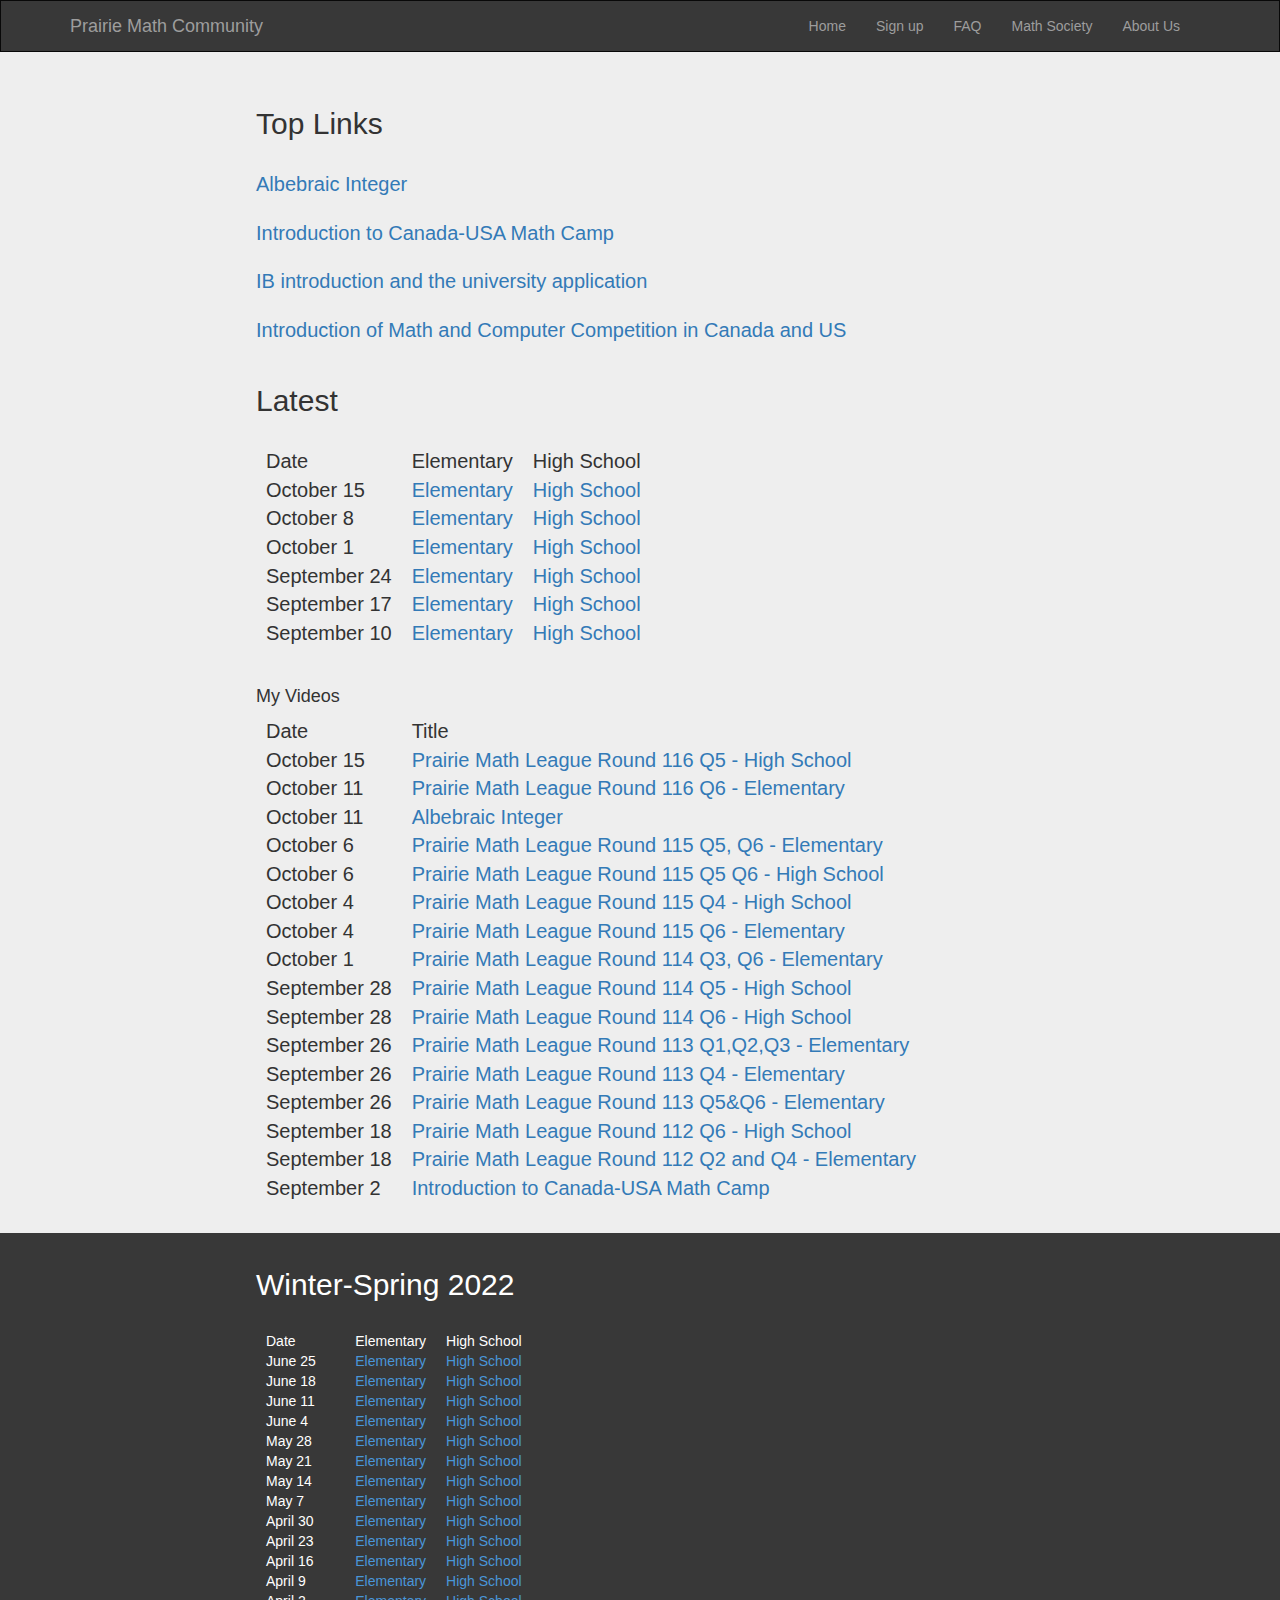
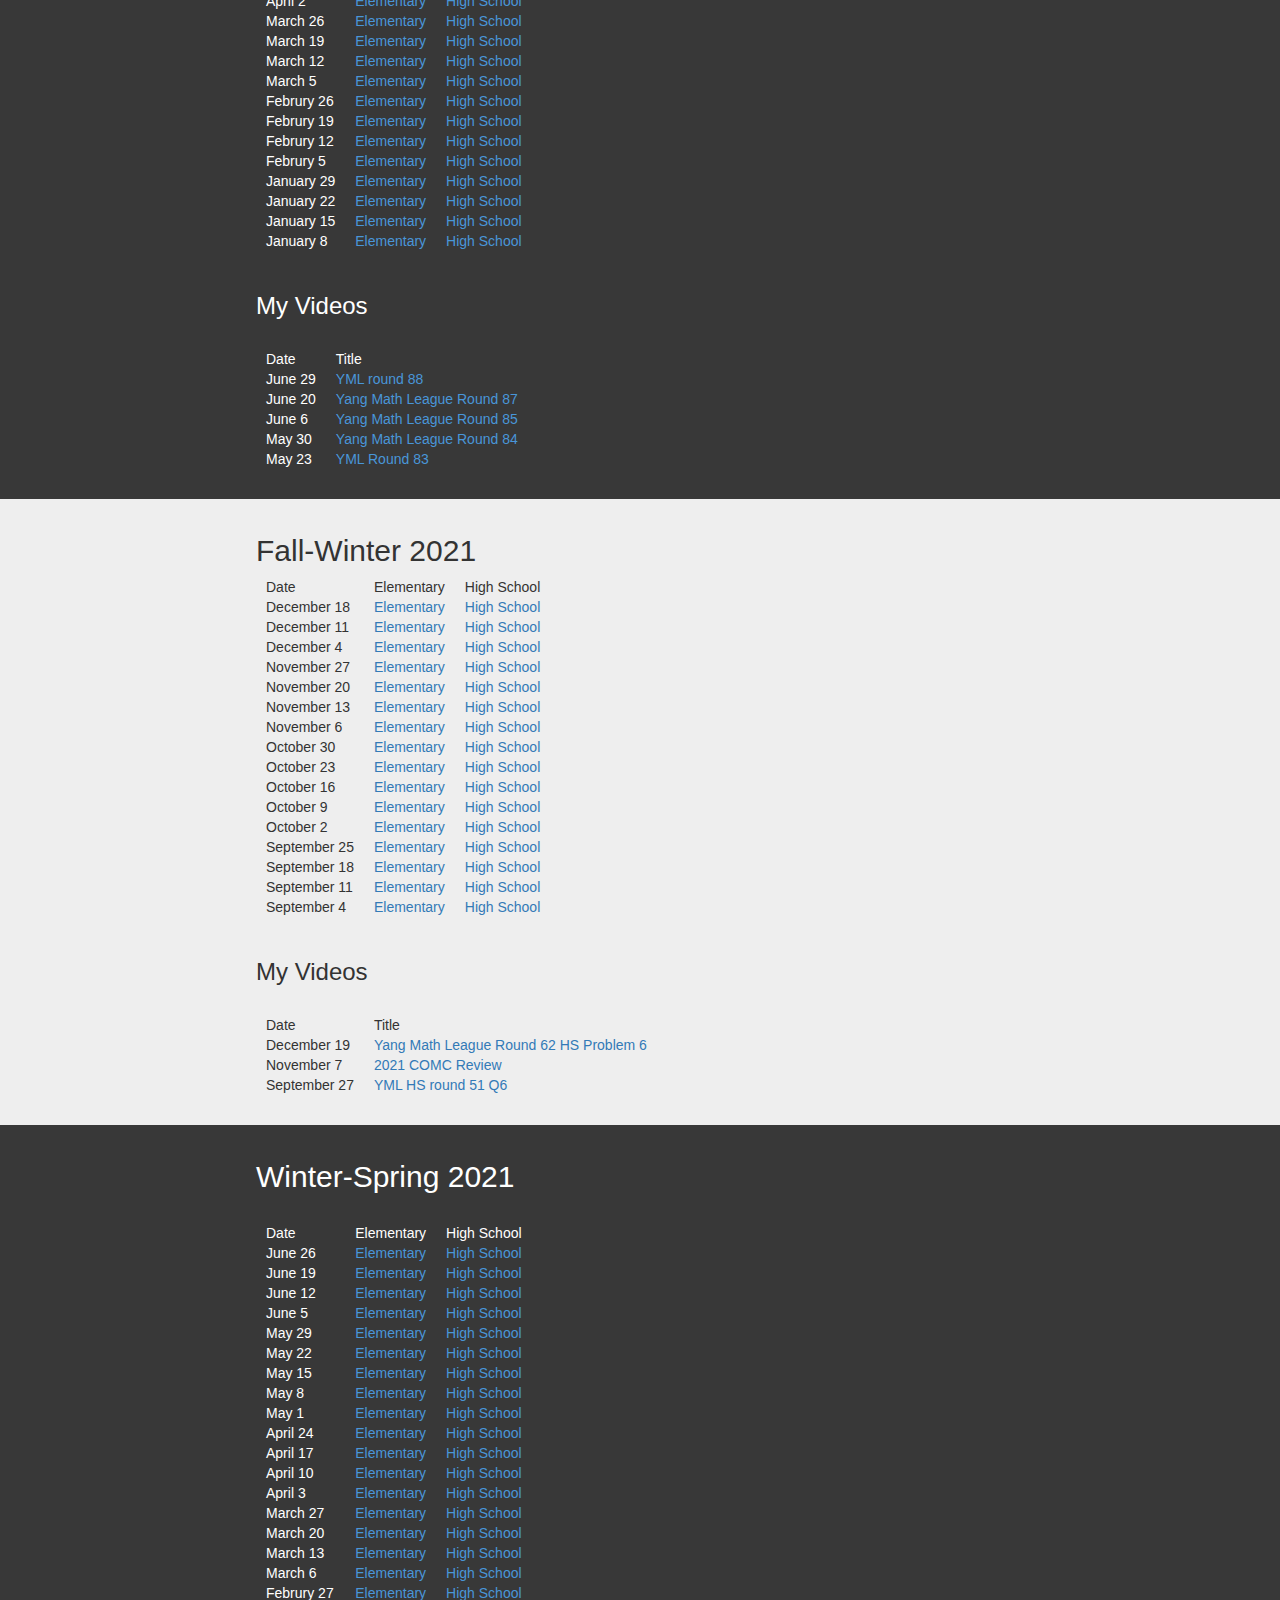
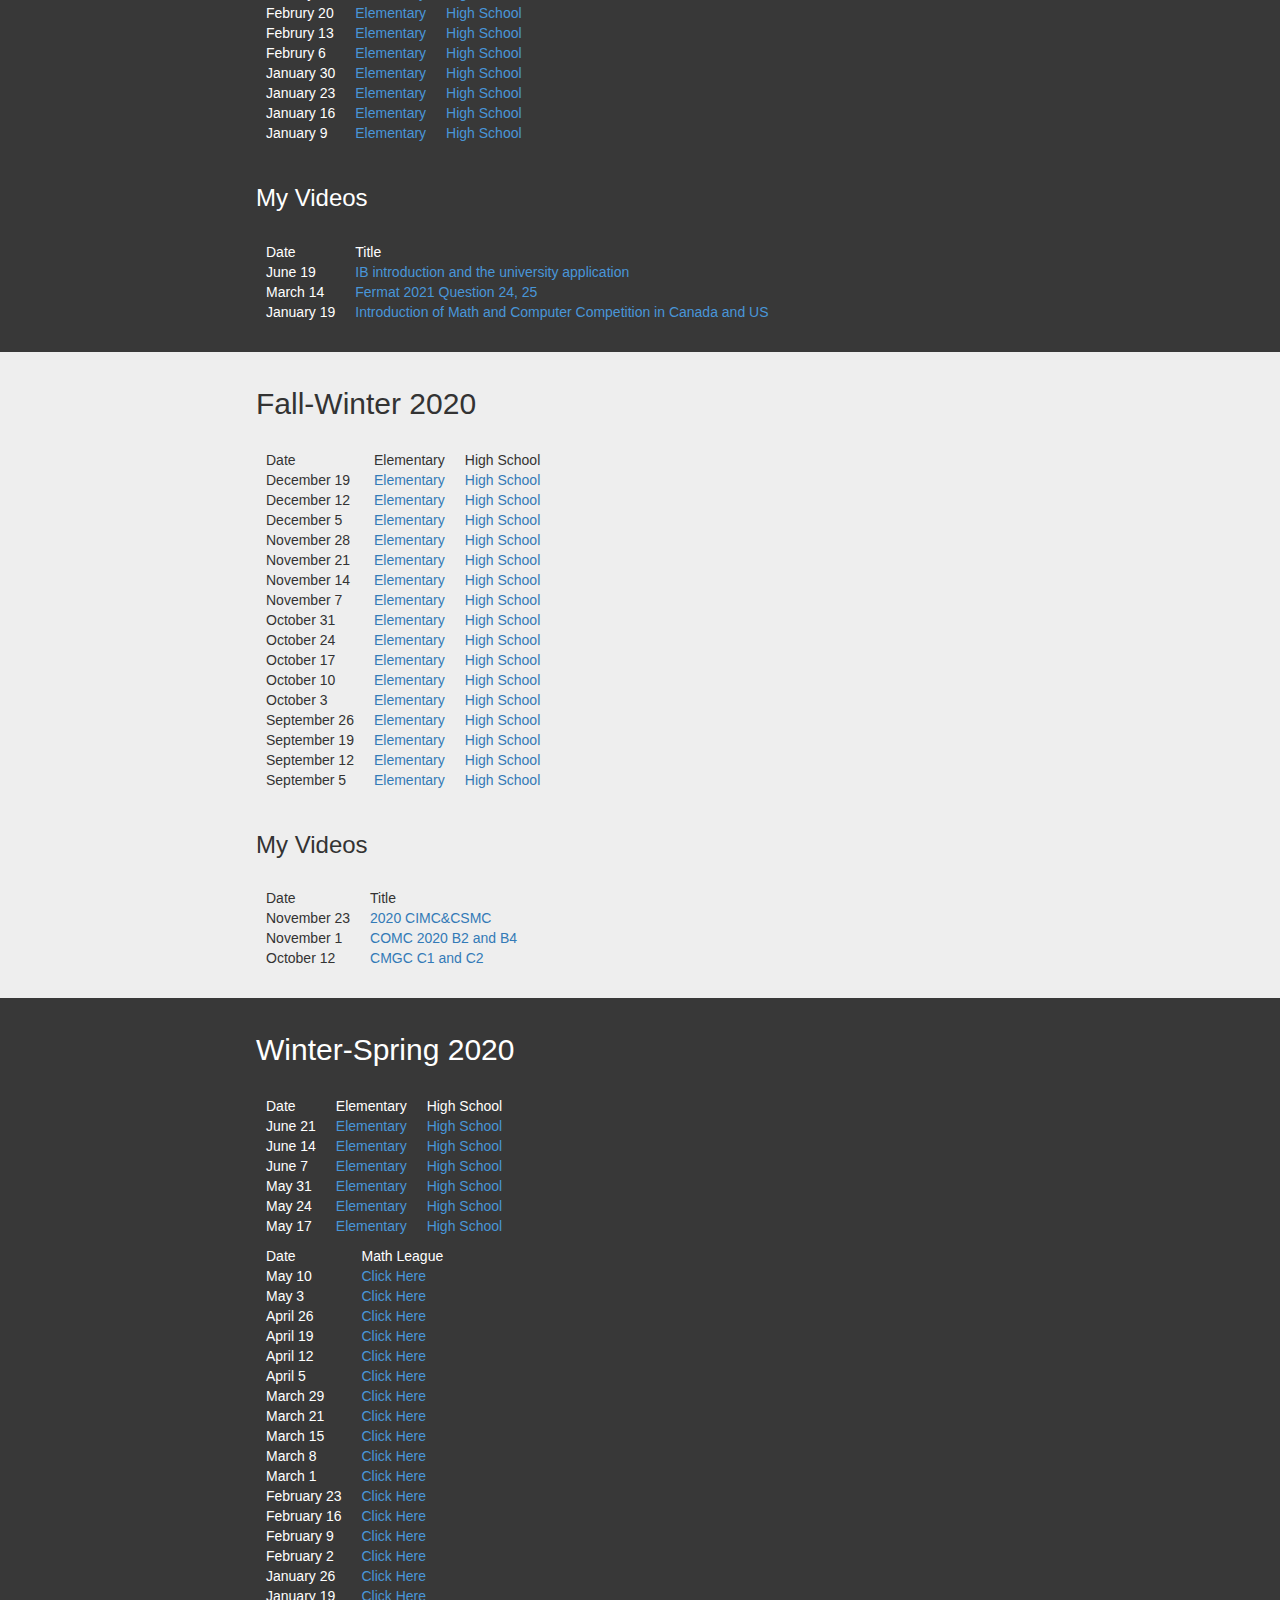
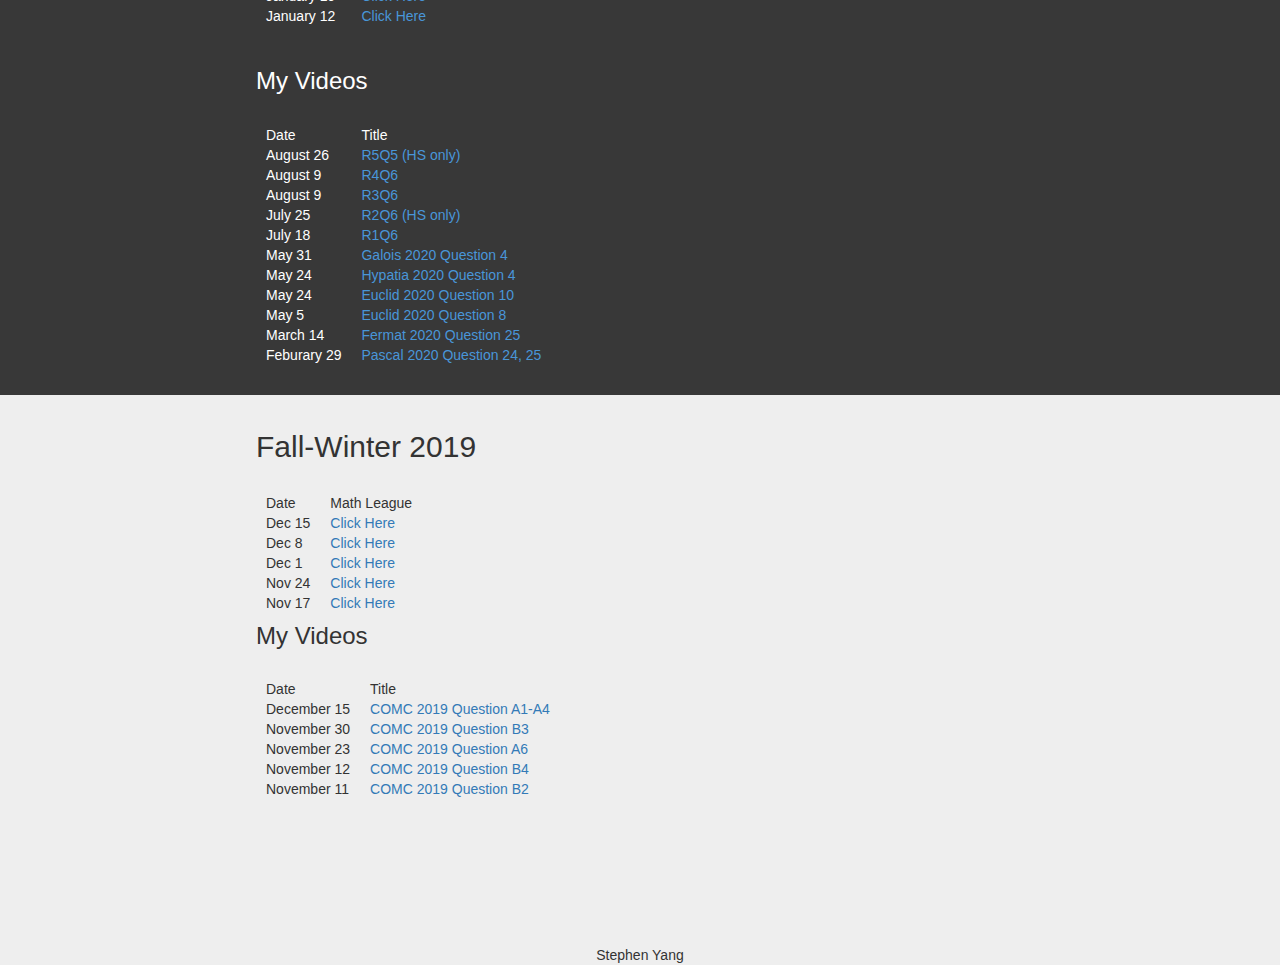
<file: index.html>
<!DOCTYPE html>
<html class="wf-roboto-n4-active wf-roboto-n9-active wf-opensans-n3-active wf-opensans-n4-active wf-opensans-n8-active wf-opensans-i8-active wf-opensans-i4-active wf-active">
<head>
    <meta http-equiv="Content-Type" content="text/html; charset=UTF-8">
    <meta http-equiv="X-UA-Compatible" content="IE=edge">
    <meta name="viewport" content="width=device-width, initial-scale=1.0">
    <meta name="description" content="">
    <meta name="author" content="">
    <link href="./css/bootstrap.min.css" rel="stylesheet">
    <script src="./js/jquery.js"></script>

<title>Prairie Math Community</title>
</head>
<body data-new-gr-c-s-check-loaded="14.1062.0" data-gr-ext-installed="">
    <nav class="navbar navbar-inverse">
      <div class="container">
        <div class="navbar-header">
          <button type="button" class="navbar-toggle collapsed" data-toggle="collapse" data-target="#navbar" aria-expanded="false" aria-controls="navbar">
            <span class="sr-only">Toggle navigation</span>
            <span class="icon-bar"></span>
            <span class="icon-bar"></span>
            <span class="icon-bar"></span>
          </button>
          <a class="navbar-brand" href="https://yang-math-league.github.io/">Prairie Math Community</a>
        </div>
        <div id="navbar" class="collapse navbar-collapse">
          <ul class="nav navbar-nav">
            <li><a href="./index.html">Home</a></li>
			<li><a href="https://bit.ly/2KpRAmX" target="_blank">Sign up</a></li>
			<li><a href="https://youtu.be/IM8BD3slEIY" target="_blank">FAQ</a></li>
			<li><a href="https://www.smts.ca/" target="_blank">Math Society</a></li>
			<li><a href="./about.html">About Us</a></li>
          </ul>
        </div>
      </div>
    </nav>

<div id="content">

<div class="section content-latest">
    <h2>Top Links</h2>
    <div class="vertical-space-small"><a href="https://youtu.be/GY0e2Q_Yito">Albebraic Integer</a></div>
    <div class="vertical-space-small"><a href="https://youtu.be/SDq3VeXFLA8">Introduction to Canada-USA Math Camp</a></div>
    <div class="vertical-space-small"><a href="https://youtu.be/wdrANYWt-Cw">IB introduction and the university application</a></div>
    <div class="vertical-space-small"><a href="https://youtu.be/cdLLGbIAO7Q">Introduction of Math and Computer Competition in Canada and US</a></div>

    <div class="vertical-space-medium"></div>
    <h2>Latest</h2>
    <table>
        <tbody>
            <tr>
                <td>Date</td>
                <td>Elementary</td>
                <td>High School</td>
            </tr>
            <tr>
                <td>October 15</td>
                <td><a href="https://drive.google.com/file/d/1IQfWYhmnEEAs0M0Wh_5qMZi_LwlDfhBz/view?usp=sharing">Elementary</a></td>
                <td><a href="https://drive.google.com/file/d/1qI-gVYO1dYCet7X1lKwd0pelgNSkDjQ8/view?usp=sharing">High School</a></td>
            </tr>
            <tr>
                <td>October 8</td>
                <td><a href="https://drive.google.com/file/d/1c8aRQ9Uu_DQPLoDyTLBa97nglJII_VnH/view?usp=sharing">Elementary</a></td>
                <td><a href="https://drive.google.com/file/d/1pc4sQ1xp2q6Cnoffu9p2EKO0sKXfYeX_/view?usp=sharing">High School</a></td>
            </tr>
            <tr>
                <td>October 1</td>
                <td><a href="https://drive.google.com/file/d/1YV0_PNw8PrHH0PIsi4gPEaJVqJi-SMhw/view?usp=sharing">Elementary</a></td>
                <td><a href="https://drive.google.com/file/d/1Bb41PQtKqqWztucUesSaH27BEt4Q3N2G/view?usp=sharing">High School</a></td>
            </tr>
            <tr>
                <td>September 24</td>
                <td><a href="https://drive.google.com/file/d/1rjHTcKpE1_FHwizY9uQRJdX2YV8u7pwS/view?usp=sharing">Elementary</a></td>
                <td><a href="https://drive.google.com/file/d/1U8SOMx6Zoc-XUrcEezgx9pnG1zZeJZXr/view?usp=sharing">High School</a></td>
            </tr>
            <tr>
                <td>September 17</td>
                <td><a href="https://drive.google.com/file/d/1WkZ4IlTNCCfNgWraZ3cArgpUF7cX_rUm/view?usp=sharing">Elementary</a></td>
                <td><a href="https://drive.google.com/file/d/1kw7vSqbINC2ZkBVY8KhknDn3FlhiThon/view?usp=sharing">High School</a></td>
            </tr>
            <tr>
                <td>September 10</td>
                <td><a href="https://drive.google.com/file/d/13vAz1kdSTRDfvSBBnSm8l6r1EhwERO-V/view">Elementary</a></td>
                <td><a href="https://drive.google.com/file/d/1XbPK6vLvysaTC9ZAc7Arlz0xyGKHd53T/view">High School</a></td>
            </tr>
        </tbody>
    </table>

    <div class="vertical-space-medium"></div>
    <h4>My Videos</h4>
    <table>
        <tbody>
          <tr>
              <td>Date</td>
              <td>Title</td>
          </tr>
          <tr>
              <td>October 15</td>
              <td><a href="https://youtu.be/e0_ZHlIFuGM">Prairie Math League Round 116 Q5 - High School</a></td>
          </tr>
          <tr>
              <td>October 11</td>
              <td><a href="https://youtu.be/qJoz7fA_j5g">Prairie Math League Round 116 Q6 - Elementary</a></td>
          </tr>
          <tr>
              <td>October 11</td>
              <td><a href="https://youtu.be/GY0e2Q_Yito">Albebraic Integer</a></td>
          </tr>
          <tr>
              <td>October 6</td>
              <td><a href="https://youtu.be/YNiOJGDYrvI">Prairie Math League Round 115 Q5, Q6 - Elementary</a></td>
          </tr>
          <tr>
              <td>October 6</td>
              <td><a href="https://youtu.be/1w4wl3V7aak">Prairie Math League Round 115 Q5 Q6 - High School</a></td>
          </tr>
          <tr>
              <td>October 4</td>
              <td><a href="https://youtu.be/KqiRXzGVQG0">Prairie Math League Round 115 Q4 - High School</a></td>
          </tr>
          <tr>
              <td>October 4</td>
              <td><a href="https://youtu.be/KNbmPZXh3ZM">Prairie Math League Round 115 Q6 - Elementary</a></td>
          </tr>
          <tr>
              <td>October 1</td>
              <td><a href="https://youtu.be/JPMak0LQfwU">Prairie Math League Round 114 Q3, Q6 - Elementary</a></td>
          </tr>
          <tr>
              <td>September 28</td>
              <td><a href="https://youtu.be/gQmFcPy_C-Y">Prairie Math League Round 114 Q5 - High School</a></td>
          </tr>
          <tr>
              <td>September 28</td>
              <td><a href="https://youtu.be/ZBolR37AcSI">Prairie Math League Round 114 Q6 - High School</a></td>
          </tr>
          <tr>
              <td>September 26</td>
              <td><a href="https://youtu.be/MHOEsXSjmSM">Prairie Math League Round 113 Q1,Q2,Q3 - Elementary</a></td>
          </tr>
          <tr>
              <td>September 26</td>
              <td><a href="https://youtu.be/H-16JyHAK20">Prairie Math League Round 113 Q4 - Elementary</a></td>
          </tr>
          <tr>
              <td>September 26</td>
              <td><a href="https://youtu.be/fPh1sojCKK0">Prairie Math League Round 113 Q5&Q6 - Elementary</a></td>
          </tr>
          <tr>
              <td>September 18</td>
              <td><a href="https://youtu.be/_Hzn0tuixpQ">Prairie Math League Round 112 Q6 - High School</a></td>
          </tr>
          <tr>
              <td>September 18</td>
              <td><a href="https://youtu.be/j6nNfDPFAMI">Prairie Math League Round 112 Q2 and Q4 - Elementary</a></td>
          </tr>
          <tr>
              <td>September 2</td>
              <td><a href="https://youtu.be/SDq3VeXFLA8">Introduction to Canada-USA Math Camp</a></td>
          </tr>
        </tbody>
    </table>
</div>


<div class="section">
<h2>Winter-Spring 2022</h2>

<table class="content-unit">
  <tbody>
    <tr>
		<td>Date</td>
		<td>Elementary</td>
		<td>High School</td>
	</tr>
	<tr>
        <td>June 25</td>
		<td><a href="https://drive.google.com/file/d/1Jo0RO5Gajr3Jh4QBhBeKHWRjP-8qFvP4/view">Elementary</a></td>
		<td><a href="https://drive.google.com/file/d/1fzIvcxkp6O6IfqW0B5RDTl7sdJycZ58C/view">High School</a></td>
	</tr>
	<tr>
        <td>June 18</td>
		<td><a href="https://drive.google.com/file/d/1mBA_2Iv1--nSoAnxZbxQ_JQ3raDp-ssh/view">Elementary</a></td>
		<td><a href="https://drive.google.com/file/d/1A71adKkxMtx-z_0jPjV9RkBQ22Zvtz4W/view">High School</a></td>
	</tr>
	<tr>
        <td>June 11</td>
		<td><a href="https://drive.google.com/file/d/1FONnQdUgBJRznKI7AZWRI5P6SY6_ELXZ/view">Elementary</a></td>
		<td><a href="https://drive.google.com/file/d/1FOvGdK1qsX5v6XfvdFjImpjzUgLc6Co0/view">High School</a></td>
	</tr>
	<tr>
        <td>June 4</td>
		<td><a href="https://drive.google.com/file/d/1nZvIOIkzQTFL4Zlz3l6XIinUhsZk7-Ay/view">Elementary</a></td>
		<td><a href="https://drive.google.com/file/d/1nrSbg9mUqHVUBlEvK4I4hMB1qkrq5pO0/view">High School</a></td>
	</tr>
	<tr>
        <td>May 28</td>
		<td><a href="https://drive.google.com/file/d/1kGhFsnV7PYg6WtKhHSr-0tyGoIsR-DRE/view">Elementary</a></td>
		<td><a href="https://drive.google.com/file/d/1vFY7ckq4gEfCotuU-XdBDLdjZiAor9AR/view">High School</a></td>
	</tr>
	<tr>
        <td>May 21</td>
		<td><a href="https://drive.google.com/file/d/1XIiNk-DpbicFsNS1lxLx-1lhQSSRt9Fv/view">Elementary</a></td>
		<td><a href="https://drive.google.com/file/d/1TambkW_wTmBrnIAYDniT8UK5SPPghJ37/view">High School</a></td>
	</tr>
	<tr>
        <td>May 14</td>
		<td><a href="https://drive.google.com/file/d/1sqJAI0kO0NQkt2MnvSyvoyjrpl7eFtlP/view">Elementary</a></td>
		<td><a href="https://drive.google.com/file/d/1cM3jCtVIUMxDSMa-tTgMqoFBq7QIUd3U/view">High School</a></td>
	</tr>
	<tr>
        <td>May 7</td>
		<td><a href="https://drive.google.com/file/d/1vZiYRw5JiYOEH44NcPPuKR7cDUMbVXOS/view">Elementary</a></td>
		<td><a href="https://drive.google.com/file/d/1kZS9WIogdNJEs-OkHfrdIvs_2ip0TTlL/view">High School</a></td>
	</tr>
	<tr>
        <td>April 30</td>
		<td><a href="https://drive.google.com/file/d/1bnI_GAOwy8NeG6RPJE1tm7-BDuszk7Ux/view">Elementary</a></td>
		<td><a href="https://drive.google.com/file/d/1sG0JocPeZqDGsx0klM-rWE6wjThP_X89/view">High School</a></td>
	</tr>
	<tr>
        <td>April 23</td>
		<td><a href="https://drive.google.com/file/d/173WRQnRDBZiHIQWTzaRVbND86WjlY87z/view">Elementary</a></td>
		<td><a href="https://drive.google.com/file/d/1wRH8jcfGMxur6nymRMLyRL0ZxCIjqNKr/view">High School</a></td>
	</tr>
	<tr>
        <td>April 16</td>
		<td><a href="https://drive.google.com/file/d/1wnjTNiIwFLSlOyZdBcN3p0K8GMTXLQ-4/view">Elementary</a></td>
		<td><a href="https://drive.google.com/file/d/1Sg6GaG33glCu6suPdfEQrq1IErHSrz0z/view">High School</a></td>
	</tr>
	<tr>
        <td>April 9</td>
		<td><a href="https://drive.google.com/file/d/1bx4zETPHwjb8sf2O4_iRbFnl8gLD-ADh/view">Elementary</a></td>
		<td><a href="https://drive.google.com/file/d/1tAL_EHkR2ipiCRAMyGR3jkvcFYbJbnpo/view">High School</a></td>
	</tr>
	<tr>
        <td>April 2</td>
		<td><a href="https://drive.google.com/file/d/14_rPrdG84IWw_Ij1BmiaJM1dixpv4HZa/view">Elementary</a></td>
		<td><a href="https://drive.google.com/file/d/1ce758g2javPMsDUZfptP_acRTyLl-YRN/view">High School</a></td>
	</tr>
	<tr>
        <td>March 26</td>
		<td><a href="https://drive.google.com/file/d/1VN84bkA_6HRHpjGNjdXIYyggQykvA1g1/view">Elementary</a></td>
		<td><a href="https://drive.google.com/file/d/1ekk6MVz14Ck5vcAlp9LJ74pEMNYPu2Bm/view">High School</a></td>
	</tr>
	<tr>
        <td>March 19</td>
		<td><a href="https://drive.google.com/file/d/1v7ByxGAzpTu6xvC0DhK__bUhfBKcMHtl/view">Elementary</a></td>
		<td><a href="https://drive.google.com/file/d/1Z8u1uUCEn69-s_lHlCHe2Ke7Ky3ROrZ4/view">High School</a></td>
	</tr>
	<tr>
        <td>March 12</td>
		<td><a href="https://drive.google.com/file/d/1jqT6rJIgMFnB42zTP8bObPUbHLF-NAG8/view">Elementary</a></td>
		<td><a href="https://drive.google.com/file/d/1sIR2rAuhjzEkQ2DkKz_UBvx34PbSMKJS/view">High School</a></td>
	</tr>
	<tr>
        <td>March 5</td>
		<td><a href="https://drive.google.com/file/d/1qgzoifTABpfyWxLN1Zvl2MEE5IB9Ybxn/view">Elementary</a></td>
		<td><a href="https://drive.google.com/file/d/1PqbXBWi0SD7r-c9427IrjuRmSSFsTHcc/view">High School</a></td>
	</tr>
	<tr>
        <td>Februry 26</td>
		<td><a href="https://drive.google.com/file/d/122KhYhnaDCbs4qsyVzd3VS6t5L1eMPUh/view">Elementary</a></td>
		<td><a href="https://drive.google.com/file/d/1FQQnbd6_qXluO9KfjftAlyQjc0M4qm63/view">High School</a></td>
	</tr>
	<tr>
        <td>Februry 19</td>
		<td><a href="https://drive.google.com/file/d/1Jc2tpvwGAL5vuVp56BMseHavPx0qJcFx/view">Elementary</a></td>
        <td><a href="https://drive.google.com/file/d/1Qn728M5JBnbaGa76iF3CoCcEwJ4f9q1c/view">High School</a></td>
	</tr>
	<tr>
        <td>Februry 12</td>
		<td><a href="https://drive.google.com/file/d/1Fd-6hdWFXQXhVyYtWT0NQJzr0jTQt7vg/view">Elementary</a></td>
        <td><a href="https://drive.google.com/file/d/1wurL1YLiyPmAZLzY05b7umyJ6wTxfeoE/view">High School</a></td>
	</tr>
	<tr>
        <td>Februry 5</td>
		<td><a href="https://drive.google.com/file/d/1nMZ_-6cIUI-ffWdAF-vjBOU_5XQFhm4i/view">Elementary</a></td>
        <td><a href="https://drive.google.com/file/d/1svnvCLlnp3mIYEF0IH3c_e50PurzywuV/view">High School</a></td>
	</tr>
	<tr>
        <td>January 29</td>
		<td><a href="https://drive.google.com/file/d/1R5Xu2Mf2A1xOP46tPkWmEoOnBNKa7JJF/view">Elementary</a></td>
        <td><a href="https://drive.google.com/file/d/1PC_SdsVWQV7Sg56pViy_BOleUXN0Mv4L/view">High School</a></td>
	</tr>
	<tr>
        <td>January 22</td>
		<td><a href="https://drive.google.com/file/d/1ivHtdCc_-IsAl4-I0qrTZisdSHcdpBM6/view">Elementary</a></td>
        <td><a href="https://drive.google.com/file/d/1BdtyP7c8Og5G05hMSFY1pZdQgX9PTBO2/view">High School</a></td>
	</tr>
	<tr>
        <td>January 15</td>
		<td><a href="https://drive.google.com/file/d/13WXJjlp6AOO4NoFjH7lvoMzv61nAnn9u/view">Elementary</a></td>
        <td><a href="https://drive.google.com/file/d/1Df3u2RUBgirbeyYyEM-UtWE6E3OLH2oe/view">High School</a></td>
	</tr>
	<tr>
        <td>January 8</td>
		<td><a href="https://drive.google.com/file/d/1VvRTt6TrxhdAl4OHSAE9BJA2jGbPI2sv/view">Elementary</a></td>
		<td><a href="https://drive.google.com/file/d/10berzzQM7HZmct0GULnwLTbcaUNd2J8K/view">High School</a></td>
	</tr>
</tbody></table>

<div class="vertical-space-large"></div>
<h3>My Videos</h3>
<table class="content-unit">
    <tbody>
      <tr>
          <td>Date</td>
          <td>Title</td>
      </tr>
      <tr>
          <td>June 29</td>
          <td><a href="https://youtu.be/ASxd1lj3OqY">YML round 88</a></td>
      </tr>
      <tr>
          <td>June 20</td>
          <td><a href="https://youtu.be/eYD-h-e4J08">Yang Math League Round 87</a></td>
      </tr>
      <tr>
          <td>June 6</td>
          <td><a href="https://youtu.be/Sw2q71LszmY">Yang Math League Round 85</a></td>
      </tr>
      <tr>
          <td>May 30</td>
          <td><a href="https://youtu.be/syd_HhthQR4">Yang Math League Round 84</a></td>
      </tr>
      <tr>
          <td>May 23</td>
          <td><a href="https://youtu.be/Hh5w3YwHsWY">YML Round 83</a></td>
      </tr>
    </tbody>
</table>
</div>

<div class="section">
<h2 style="margin-bottom:10px;">Fall-Winter 2021</h2>
	<table class="content-unit">
        <tbody>
          <tr>
              <td>Date</td>
              <td>Elementary</td>
              <td>High School</td>
          </tr>
          <tr>
              <td>December 18</td>
              <td><a href="https://drive.google.com/file/d/1eQgdeP2_1wZEdkGjvnpp8m9DhbSW-Bf5/view">Elementary</a></td>
              <td><a href="https://drive.google.com/file/d/1RSJxJbK6_Q1bOQi2NkW_HhXRu_LEmKAI/view">High School</a></td>
          </tr>
          <tr>
              <td>December 11</td>
              <td><a href="https://drive.google.com/file/d/1HigAjYC49FWIPFz3b1tB4jGGFSuos3tm/view">Elementary</a></td>
              <td><a href="https://drive.google.com/file/d/1vFitZReOUM1hk1zemnIN3pmTlxLR7KUv/view">High School</a></td>
          </tr>
          <tr>
              <td>December 4</td>
              <td><a href="https://drive.google.com/file/d/1RpHm4J31aSL4qEOZojqPvLObFWZMlekT/view">Elementary</a></td>
              <td><a href="https://drive.google.com/file/d/1kFSlhkHkIuGjq88bCHOpAgxfJgWWPlZN/view">High School</a></td>
          </tr>
          <tr>
              <td>November 27</td>
              <td><a href="https://drive.google.com/file/d/1FJQa6r8_cVMOlt0o6Tws07NogrhSJ7PS/view">Elementary</a></td>
              <td><a href="https://drive.google.com/file/d/1qrcDBHpZfFddcacPXe_11Th7eoXEp9Ov/view">High School</a></td>
          </tr>
          <tr>
              <td>November 20</td>
              <td><a href="https://drive.google.com/file/d/1EsdeO29HROsh5gjcSCB3DftTwYg6Otaz/view">Elementary</a></td>
              <td><a href="https://drive.google.com/file/d/1KPYWcehbmrHX2fZ-uZhZjG40aUnFdcxm/view">High School</a></td>
          </tr>
          <tr>
              <td>November 13</td>
              <td><a href="https://drive.google.com/file/d/1Ev6QschWkZeMRgTltw7quF53k1C42d2n/view">Elementary</a></td>
              <td><a href="https://drive.google.com/file/d/1UvKo2MHNQRVNad1GwJN48rkeb8h4b3Tb/view">High School</a></td>
          </tr>
          <tr>
              <td>November 6</td>
              <td><a href="https://drive.google.com/file/d/1jQeyl8Dx6kLUUWpBdQEwQIta20-0yA7i/view">Elementary</a></td>
              <td><a href="https://drive.google.com/file/d/1nJu_QAYHH9TxXmpaQGus4wAU6D00krFP/view">High School</a></td>
          </tr>
          <tr>
              <td>October 30</td>
              <td><a href="https://drive.google.com/file/d/1afOgvW8oNZuCz7Jl9inPcEmGPYI7b7_5/view">Elementary</a></td>
              <td><a href="https://drive.google.com/file/d/1g655n5Lxsv4FebEXZaeORHJl-D57RM6n/view">High School</a></td>
          </tr>
          <tr>
              <td>October 23</td>
              <td><a href="https://drive.google.com/file/d/1Lg2hHllMj9l6FCsIJaVEBJz13eW281ND/view">Elementary</a></td>
              <td><a href="https://drive.google.com/file/d/1MSrh8ixxrarAVvz8QbvJOiayp9v2fHkX/view">High School</a></td>
          </tr>
          <tr>
              <td>October 16</td>
              <td><a href="https://drive.google.com/file/d/1Vn9B0ZGIx8-5t-UbsXuC58t1So4TQQUD/view">Elementary</a></td>
              <td><a href="https://drive.google.com/file/d/1VyECX7n13X_Tcrn5tgLkb1kYQhbjmExP/view">High School</a></td>
          </tr>
          <tr>
              <td>October 9</td>
              <td><a href="https://drive.google.com/file/d/15YmD6_pxTfxOpJR0P9zZdQQYOcSS9ooZ/view">Elementary</a></td>
              <td><a href="https://drive.google.com/file/d/11CBA29hwDq-Nzxg1Fpgsn_aX3P_o0069/view">High School</a></td>
          </tr>
          <tr>
              <td>October 2</td>
              <td><a href="https://drive.google.com/file/d/1VcQ8I423Q9RqT81y1Y4igAgaclAms9vx/view">Elementary</a></td>
              <td><a href="https://drive.google.com/file/d/1k_mtaIUzghfOsdm79RD9o367omaheNKK/view">High School</a></td>
          </tr>
          <tr>
              <td>September 25</td>
              <td><a href="https://drive.google.com/file/d/1LFqhSihDe9j9FGKnkwKFsb4h7U3l0oHN/view">Elementary</a></td>
              <td><a href="https://drive.google.com/file/d/14D3PaJMwHojl8rfFMs2xL_ydXTZYYGMK/view">High School</a></td>
          </tr>
          <tr>
              <td>September 18</td>
              <td><a href="https://drive.google.com/file/d/1DE2Dr2M92hEUBxibA5nbtbsbNXSwewKA/view">Elementary</a></td>
              <td><a href="https://drive.google.com/file/d/14iFzggXdGqyv9K-xtN0Ziozv3aDuaBN7/view">High School</a></td>
          </tr>
          <tr>
              <td>September 11</td>
              <td><a href="https://drive.google.com/file/d/1XyE0L1Yj9sU4xJy5FJ32Ho9p7IIXRZ5o/view">Elementary</a></td>
              <td><a href="https://drive.google.com/file/d/1wEjefcL1b_bQilXJNAIzlh-oPLXNaKhC/view">High School</a></td>
          </tr>
          <tr>
              <td>September 4</td>
              <td><a href="https://drive.google.com/file/d/12dWkz1_xYCz2hsWzE2LqJPuDfq5g_0vj/view">Elementary</a></td>
              <td><a href="https://drive.google.com/file/d/1WXdZ_exP4cBiDC_g7bPF5kwk63PEk3rQ/view">High School</a></td>
          </tr>
	    </tbody>
    </table>

    <div class="vertical-space-large"></div>
    <h3>My Videos</h3>
    <table class="content-unit">
        <tbody>
          <tr>
              <td>Date</td>
              <td>Title</td>
          </tr>
          <tr>
              <td>December 19</td>
              <td><a href="https://youtu.be/oFw_JweVelM">Yang Math League Round 62 HS Problem 6</a></td>
          </tr>
          <tr>
              <td>November 7</td>
              <td><a href="https://youtu.be/5rLRz0XOftA">2021 COMC Review</a></td>
          </tr>
          <tr>
              <td>September 27</td>
              <td><a href="https://youtu.be/B_vTiWPU-do">YML HS round 51 Q6</a></td>
          </tr>
        </tbody>
    </table>
</div>

<div class="section">
<h2>Winter-Spring 2021</h2>
<table class="content-unit">
    <tbody>
      <tr>
          <td>Date</td>
          <td>Elementary</td>
          <td>High School</td>
      </tr>
      <tr>
          <td>June 26</td>
          <td><a href="https://drive.google.com/file/d/136zw7ApHCLxgYh3Pkh5RIHhACmKgYtov/view">Elementary</a></td>
          <td><a href="https://drive.google.com/file/d/1cwL28E_5k9sOuQVB_yzAuPDwlcYTx8EQ/view">High School</a></td>
      </tr>
      <tr>
          <td>June 19</td>
          <td><a href="https://drive.google.com/file/d/1KsZckWS3k20v6rwkhXDxOzQz8e4XRrH2/view">Elementary</a></td>
          <td><a href="https://drive.google.com/file/d/1LLig6XXBRpR46xG2DH2HQ87cOgaaBYmY/view">High School</a></td>
      </tr>
      <tr>
          <td>June 12</td>
          <td><a href="https://drive.google.com/file/d/1O1x50gc4EI9nF2gv8T2N1lDiPXTAPRDl/view">Elementary</a></td>
          <td><a href="https://drive.google.com/file/d/19Mq4PBhIlEAzo81BNcsI3cgdcLF8ggOA/view">High School</a></td>
      </tr>
      <tr>
          <td>June 5</td>
          <td><a href="https://drive.google.com/file/d/1EgqZkh1PZsstZt6FXqS8qiBMeaj6Dl9t/view">Elementary</a></td>
          <td><a href="https://drive.google.com/file/d/1DMFM4T2IF9e2LxjDjibK7AfdkTIhb801/view">High School</a></td>
      </tr>
      <tr>
          <td>May 29</td>
          <td><a href="https://drive.google.com/file/d/1_WLHh7lisHleIWFr6b_Es4JPkjcUs-91/view">Elementary</a></td>
          <td><a href="https://drive.google.com/file/d/1qF0-VEJwsqmgoJKR3SU3Dd50in7dLsGa/view">High School</a></td>
      </tr>
      <tr>
          <td>May 22</td>
          <td><a href="https://drive.google.com/file/d/11Gvn_v54nFEv328yJ52jGU2zxcwXAnhQ/view">Elementary</a></td>
          <td><a href="https://drive.google.com/file/d/1vzjXD5NCGGTZdGZlUkq6UC4po0pGAeJl/view">High School</a></td>
      </tr>
      <tr>
          <td>May 15</td>
          <td><a href="https://drive.google.com/file/d/1yeleMi3gGLzYCVtBQu-2fkenb9Cs5_F1/view">Elementary</a></td>
          <td><a href="https://drive.google.com/file/d/1VxS_dkWAWQBuDDIPDAaPYhT06AIW1ngc/view">High School</a></td>
      </tr>
      <tr>
          <td>May 8</td>
          <td><a href="https://drive.google.com/file/d/1tCV1R7RWcFAYPfx4Nkx6yW3r7LcM5Tss/view">Elementary</a></td>
          <td><a href="https://drive.google.com/file/d/1w2YqTlEEIF4vD3Nt-vRdfGIg2VRrCR64/view">High School</a></td>
      </tr>
      <tr>
          <td>May 1</td>
          <td><a href="https://drive.google.com/file/d/1hpPR9vGo-lNTHH6DgVW5ReD2o2ZuNL2I/view">Elementary</a></td>
          <td><a href="https://drive.google.com/file/d/1lcZa_bNqMiOP1-_y4XTozPnU4dOm_O9a/view">High School</a></td>
      </tr>
      <tr>
          <td>April 24</td>
          <td><a href="https://drive.google.com/file/d/1wOgOFYcNdZKEQroxmbxbSPN_o9TcG12k/view">Elementary</a></td>
          <td><a href="https://drive.google.com/file/d/1HtAb70MO2HbF7bBGRm9VnYdsNYICy2iT/view">High School</a></td>
      </tr>
      <tr>
          <td>April 17</td>
          <td><a href="https://drive.google.com/file/d/1W7TFewpXKTMR8UDIqYbczyMNDFRDKjHA/view">Elementary</a></td>
          <td><a href="https://drive.google.com/file/d/1j0WYSi8cvqlbxLM7BPorY1lxcrxZTyHL/view">High School</a></td>
      </tr>
      <tr>
          <td>April 10</td>
          <td><a href="https://drive.google.com/file/d/1Ml9EIBhrNwrBt2hWwVRIfCWoVtgjVWQT/view">Elementary</a></td>
          <td><a href="https://drive.google.com/file/d/1EZ96j49Qj7Th6fJ55s8giwwKHfL25NLa/view">High School</a></td>
      </tr>
      <tr>
          <td>April 3</td>
          <td><a href="https://drive.google.com/file/d/1b3GQT3LyuesyhdwI9RF4nmieVr2wi5ho/view">Elementary</a></td>
          <td><a href="https://drive.google.com/file/d/1c3_KztLzQwCzguBVnvb-d-fI_wLRNJqJ/view">High School</a></td>
      </tr>
      <tr>
          <td>March 27</td>
          <td><a href="https://drive.google.com/file/d/1L6AgASWzJww4VBLssqWk2F4qp3C9ird3/view">Elementary</a></td>
          <td><a href="https://drive.google.com/file/d/1M8OyOILdKcBOBIqca7tUJqjpUHtUaHQf/view">High School</a></td>
      </tr>
      <tr>
          <td>March 20</td>
          <td><a href="https://drive.google.com/file/d/1yOkWyWoryoEm-EcbFb3Xaammi-IFCHUS/view">Elementary</a></td>
          <td><a href="https://drive.google.com/file/d/1PMLuTZXGMB27HZRst7O0MYEcavHWCAcl/view">High School</a></td>
      </tr>
      <tr>
          <td>March 13</td>
          <td><a href="https://drive.google.com/file/d/1N6zC8IkPlUEQEhmo6Qoj3nkcepdGaFep/view">Elementary</a></td>
          <td><a href="https://drive.google.com/file/d/1hDjE5Th7xItMcYw7ahjnckern3iX_kbC/view">High School</a></td>
      </tr>
      <tr>
          <td>March 6</td>
          <td><a href="https://drive.google.com/file/d/1nPrVITP_g30QrdCSseUQFrhwLRkyVtfM/view">Elementary</a></td>
          <td><a href="https://drive.google.com/file/d/1loLyKnPJ1xAJDbwLiEkHqqXN-8d9-kah/view">High School</a></td>
      </tr>
      <tr>
          <td>Februry 27</td>
          <td><a href="https://drive.google.com/file/d/10CDSIgPW4jQmd1iO2n-UoMtn0zWdfY-1/view">Elementary</a></td>
          <td><a href="https://drive.google.com/file/d/1GMUJbtz_JTVUJDlvrE9bO83gU3EzR0ea/view">High School</a></td>
      </tr>
      <tr>
          <td>Februry 20</td>
          <td><a href="https://drive.google.com/file/d/1LTsn6cds95HwTsC3sZ6KrEfKZ7vvkfEr/view">Elementary</a></td>
          <td><a href="https://drive.google.com/file/d/1kHkJ-4S3PXuC-MAdw5k-uNOGByhvmfAh/view">High School</a></td>
      </tr>
      <tr>
          <td>Februry 13</td>
          <td><a href="https://drive.google.com/file/d/1MZly8CFSUdd7UXrCkAQLj8f2BGcph3mB/view">Elementary</a></td>
          <td><a href="https://drive.google.com/file/d/1FJO2eFkr6ajGp9Z4URjM1sgS7NnJY1YQ/view">High School</a></td>
      </tr>
      <tr>
          <td>Februry 6</td>
          <td><a href="https://drive.google.com/file/d/13lO9h2mAKK9sV0-RbxpNB_TRxyHZyz-Q/view">Elementary</a></td>
          <td><a href="https://drive.google.com/file/d/1n048776Yof-CQlS9y6n-iChjppYaQsUc/view">High School</a></td>
      </tr>
      <tr>
          <td>January 30</td>
          <td><a href="https://drive.google.com/file/d/1P0Qr139McEY03OUa86REmOGbOpN8Htvz/view">Elementary</a></td>
          <td><a href="https://drive.google.com/file/d/1QnKSEFP4zMVy6A81LYeQjCHQS2ZiMciC/view">High School</a></td>
      </tr>
      <tr>
          <td>January 23</td>
          <td><a href="https://drive.google.com/file/d/16cl-la0tRNQ29hJh76I1RjKQBXMNtF-G/view">Elementary</a></td>
          <td><a href="https://drive.google.com/file/d/1ZTTP3J7aK579VnPUlrUmkk3ubyJWsK4Q/view">High School</a></td>
      </tr>
      <tr>
          <td>January 16</td>
          <td><a href="https://drive.google.com/file/d/18ui6sPJ_9sQNfLDNxLCADKtf-TiUvE6r/view">Elementary</a></td>
          <td><a href="https://drive.google.com/file/d/1eiXYaQ1jQ-LXXgl4T5db-0xNC_rx4J0A/view">High School</a></td>
      </tr>
      <tr>
          <td>January 9</td>
          <td><a href="https://drive.google.com/file/d/10ZzAreLjjaqAJxoLmJ1PztjD4YIzs8vV/view">Elementary</a></td>
          <td><a href="https://drive.google.com/file/d/1J6EH-FquHstf_WD1xjK72KxmxHvRfCNs/view">High School</a></td>
      </tr>
    </tbody>
</table>

<div class="vertical-space-large"></div>
<h3>My Videos</h3>
<table class="content-unit">
    <tbody>
      <tr>
          <td>Date</td>
          <td>Title</td>
      </tr>
      <tr>
          <td>June 19</td>
          <td><a href="https://youtu.be/wdrANYWt-Cw">IB introduction and the university application</a></td>
      </tr>
      <tr>
          <td>March 14</td>
          <td><a href="https://youtu.be/2uw584c8o6E">Fermat 2021 Question 24, 25</a></td>
      </tr>
      <tr>
          <td>January 19</td>
          <td><a href="https://youtu.be/cdLLGbIAO7Q">Introduction of Math and Computer Competition in Canada and US</a></td>
      </tr>
    </tbody>
</table>
</div>

<div class="section">
<h2>Fall-Winter 2020</h2>
<table class="content-unit">
    <tbody>
      <tr>
          <td>Date</td>
          <td>Elementary</td>
          <td>High School</td>
      </tr>
      <tr>
          <td>December 19</td>
          <td><a href="https://drive.google.com/file/d/1fGx824xBx677xfQ5UossKtwH0GToyNYM/view">Elementary</a></td>
          <td><a href="https://drive.google.com/file/d/1Nc7zCPMkmHh9T08sBbz-bQheK9enNckb/view">High School</a></td>
      </tr>
      <tr>
          <td>December 12</td>
          <td><a href="https://drive.google.com/file/d/1u5YabvA8xf6I5sNfO__pNbrsU9wqb8pC/view">Elementary</a></td>
          <td><a href="https://drive.google.com/file/d/1nmbXwZm2eUzNxzKJqf6n_bHjeKSApUHg/view">High School</a></td>
      </tr>
      <tr>
          <td>December 5</td>
          <td><a href="https://drive.google.com/file/d/1F5lIIztMqkg6Gb_sAOJokmz2CXIPdr8c/view">Elementary</a></td>
          <td><a href="https://drive.google.com/file/d/1yj8MwG3An88Afum7cwzcyGtluYxOCAh7/view">High School</a></td>
      </tr>
      <tr>
          <td>November 28</td>
          <td><a href="https://drive.google.com/file/d/1SzcS0UP1gCHB0hUeco1PAqRFGf43zTMt/view">Elementary</a></td>
          <td><a href="https://drive.google.com/file/d/1cTEZoxt_65QUs4MO80R4vzZos5qhF6B7/view">High School</a></td>
      </tr>
      <tr>
          <td>November 21</td>
          <td><a href="https://drive.google.com/file/d/1JNbEwYfGnOPvF53yVBWMHlBQ5oN9wW6Y/view">Elementary</a></td>
          <td><a href="https://drive.google.com/file/d/1KKIUQuqFMJpXJfy6tBNjTMrMdCIEPXF9/view">High School</a></td>
      </tr>
      <tr>
          <td>November 14</td>
          <td><a href="https://drive.google.com/file/d/1-wTcsKZF1Cszn0NeIgEfqeaZUYIdpukU/view">Elementary</a></td>
          <td><a href="https://drive.google.com/file/d/1MjpWjjLanuusM5veGXnumKm18NaSrVMy/view">High School</a></td>
      </tr>
      <tr>
          <td>November 7</td>
          <td><a href="https://drive.google.com/file/d/13QcrA1UR6sDzScDcavEVbIk7YUx42gtu/view">Elementary</a></td>
          <td><a href="https://drive.google.com/file/d/1ErRrM7EZFYZ9c7Txs8rYW6XoMVcSaTWB/view">High School</a></td>
      </tr>
      <tr>
          <td>October 31</td>
          <td><a href="https://drive.google.com/file/d/1Ib23HAOFFGoySQ9ykMEhEBNB5m7ddGne/view">Elementary</a></td>
          <td><a href="https://drive.google.com/file/d/1ESnZo7pU5z3WYpwOfqgbh3beCwev3uXP/view">High School</a></td>
      </tr>
      <tr>
          <td>October 24</td>
          <td><a href="https://drive.google.com/file/d/14JytGhYS2Tnw2YdFzTE8VYw9F3ienHUw/view">Elementary</a></td>
          <td><a href="https://drive.google.com/file/d/1obApRI9ddc25t79dcZI8uESmm0YJa7sj/view">High School</a></td>
      </tr>
      <tr>
          <td>October 17</td>
          <td><a href="https://drive.google.com/file/d/1XvDADDD_ehgI88AZHDWTUvtHFDLp-LE-/view">Elementary</a></td>
          <td><a href="https://drive.google.com/file/d/11AwwI_DpF90BGnjLba7pYhTrVDx_W4c6/view">High School</a></td>
      </tr>
      <tr>
          <td>October 10</td>
          <td><a href="https://drive.google.com/file/d/1I0k7mGdr0cjCpwRquS-231hPzlI3qPaV/view">Elementary</a></td>
          <td><a href="https://drive.google.com/file/d/1etRAI9kAmgZNu-1WJmxyT-lqsqApi3ut/view">High School</a></td>
      </tr>
      <tr>
          <td>October 3</td>
          <td><a href="https://drive.google.com/file/d/1sVSYoJfznK5rQXckZPfNh3w9e-mFsMqa/view">Elementary</a></td>
          <td><a href="https://drive.google.com/file/d/10PlD9k9eRSev2ltBNJcpS80ifGGSfFtj/view">High School</a></td>
      </tr>
      <tr>
          <td>September 26</td>
          <td><a href="https://drive.google.com/file/d/1eF0rv4Ve8fmc8fpnE9gylpoVHirkwZft/view">Elementary</a></td>
          <td><a href="https://drive.google.com/file/d/1ZqrN0aASOftwEQDycE0oab7mcZbedpJG/view">High School</a></td>
      </tr>
      <tr>
          <td>September 19</td>
          <td><a href="https://drive.google.com/file/d/1g2M2ptyWNGwEHGFjkjxqcxFE6p-mAy60/view">Elementary</a></td>
          <td><a href="https://drive.google.com/file/d/1t--0NdcaawCcPiH2_PVXalZU92IeYCXf/view">High School</a></td>
      </tr>
      <tr>
          <td>September 12</td>
          <td><a href="https://drive.google.com/file/d/1yAvgt2mOn5v0g367I_lDFmqJmZz2o97w/view">Elementary</a></td>
          <td><a href="https://drive.google.com/file/d/1hG2vbsUxuRCqlhqBIzUbcRUlMWGwunUz/view">High School</a></td>
      </tr>
      <tr>
          <td>September 5</td>
          <td><a href="https://drive.google.com/file/d/1AmB3nTbS_C_H5dAHahsOzbZCGfFMO8pj/view">Elementary</a></td>
          <td><a href="https://drive.google.com/file/d/11ndYx4jhjUO4Nr1BIE0ZyvSBBbsr9G2j/view">High School</a></td>
      </tr>
    </tbody>
</table>

<div class="vertical-space-large"></div>
<h3>My Videos</h3>
<table class="content-unit">
    <tbody>
      <tr>
          <td>Date</td>
          <td>Title</td>
      </tr>
      <tr>
          <td>November 23</td>
          <td><a href="https://youtu.be/UNKQe-pVkEg">2020 CIMC&CSMC</a></td>
      </tr>
      <tr>
          <td>November 1</td>
          <td><a href="https://youtu.be/LprtJQEkNlo">COMC 2020 B2 and B4</a></td>
      </tr>
      <tr>
          <td>October 12</td>
          <td><a href="https://youtu.be/PICRthxEyPM">CMGC C1 and C2</a></td>
      </tr>
    </tbody>
</table>
</div>

<div class="section">
<h2>Winter-Spring 2020</h2>
<table class="content-unit">
    <tbody>
      <tr>
          <td>Date</td>
          <td>Elementary</td>
          <td>High School</td>
      </tr>
      <tr>
          <td>June 21</td>
          <td><a href="https://drive.google.com/file/d/1h7tiih8eBxeuKXvWt9LDoawE8Onk-YbO/view">Elementary</a></td>
          <td><a href="https://drive.google.com/file/d/1npreVcz6lbU1dy_mCem5WV1elWTTVffZ/view">High School</a></td>
      </tr>
      <tr>
          <td>June 14</td>
          <td><a href="https://drive.google.com/file/d/1h80G7BMmy29D2XAbymtw4-zznLEvfOXu/view">Elementary</a></td>
          <td><a href="https://drive.google.com/file/d/13wgfLPV6Y-pf7Ptf_Jy5FR2jD1WbMCel/view">High School</a></td>
      </tr>
      <tr>
          <td>June 7</td>
          <td><a href="https://drive.google.com/file/d/1GKmIE_J27CopJL73ikQV4mpn-VXUSXMT/view">Elementary</a></td>
          <td><a href="https://drive.google.com/file/d/1d-noVnYlunsUVg0J8EknQ7ips2yiLH-b/view">High School</a></td>
      </tr>
      <tr>
          <td>May 31</td>
          <td><a href="https://drive.google.com/file/d/19Qa64uMMn7zo3VLwcEL-Z1xx8JMghB-q/view">Elementary</a></td>
          <td><a href="https://drive.google.com/file/d/13qbfDjkHODtKmXvvolaVa0ZzC52HEvHh/view">High School</a></td>
      </tr>
      <tr>
          <td>May 24</td>
          <td><a href="https://drive.google.com/file/d/1Y9b2n_j9BRTd8KMlSbzih-WfcgGF4UV4/view">Elementary</a></td>
          <td><a href="https://drive.google.com/file/d/12G62XVdClOpOaME1BJM6yS5M99iQ3Zsw/view">High School</a></td>
      </tr>
      <tr>
          <td>May 17</td>
          <td><a href="https://drive.google.com/file/d/1n0l8Q7AmqSdUM-YoGgKQR5BaeWfPKp0M/view">Elementary</a></td>
          <td><a href="https://drive.google.com/file/d/19RpiYMHlKlrMCJwtPrtV0gHXC_taI9uL/view">High School</a></td>
      </tr>
    </tbody>
</table>
<table class="content-unit">
    <tbody>
      <tr>
          <td>Date</td>
          <td>Math League</td>
      </tr>
      <tr>
          <td>May 10</td>
          <td><a href="https://drive.google.com/file/d/1rRsv940Pt3EZUvEqAYrPK4_uL45lZvIp/view">Click Here</a></td>
      </tr>
      <tr>
          <td>May 3</td>
          <td><a href="https://drive.google.com/file/d/1hS_jY9rx7yKfWx-to6ovsW6YyFFagPBu/view">Click Here</a></td>
      </tr>
      <tr>
          <td>April 26</td>
          <td><a href="https://drive.google.com/file/d/10_6mvMZYywTqf5D8HamBhhEgy7eZDOid/view">Click Here</a></td>
      </tr>
      <tr>
          <td>April 19</td>
          <td><a href="https://drive.google.com/file/d/1Jf16Xz6ki-fNkAI7NJn46iQCKjC-uA_W/view">Click Here</a></td>
      </tr>
      <tr>
          <td>April 12</td>
          <td><a href="https://drive.google.com/file/d/1ja3Tc8R9Cz81ProUTXsv_lAAyzbZYoi1/view">Click Here</a></td>
      </tr>
      <tr>
          <td>April 5</td>
          <td><a href="https://drive.google.com/file/d/19zOpWWPAS3Cx0H_vHLe9xIhGpVN-hx-Z/view">Click Here</a></td>
      </tr>
      <tr>
          <td>March 29</td>
          <td><a href="https://drive.google.com/file/d/1BGz02rzrpraShW4gdz4tC6VX20SZ4PWN/view">Click Here</a></td>
      </tr>
      <tr>
          <td>March 21</td>
          <td><a href="https://drive.google.com/file/d/1hwHulpC67YrcG-TlQ5xTI0XKv7cLTZiG/view">Click Here</a></td>
      </tr>
      <tr>
          <td>March 15</td>
          <td><a href="https://drive.google.com/file/d/1n-rDiwQugt8_8Lc2vBjnREEHxm-tfLhF/view">Click Here</a></td>
      </tr>
      <tr>
          <td>March 8</td>
          <td><a href="https://drive.google.com/file/d/1SbnBVJemA8b_dGaTXKA6MHO7j9R41IyQ/view">Click Here</a></td>
      </tr>
      <tr>
          <td>March 1</td>
          <td><a href="https://drive.google.com/file/d/1SLeMggIyjIJWrnfkD3bFrsN07jYYmxZj/view">Click Here</a></td>
      </tr>
      <tr>
          <td>February 23</td>
          <td><a href="https://drive.google.com/file/d/1eL3iC49UK-ATM9n1lzqTPGStUy1nmzAD/view">Click Here</a></td>
      </tr>
      <tr>
          <td>February 16</td>
          <td><a href="https://drive.google.com/file/d/1fLq3zyDcnvkzk9S77deHmWv8oAFGZM_q/view">Click Here</a></td>
      </tr>
      <tr>
          <td>February 9</td>
          <td><a href="https://drive.google.com/file/d/1Z-43-dZd8766Fo26c0MVHFO6F9PJeKaV/view">Click Here</a></td>
      </tr>
      <tr>
          <td>February 2</td>
          <td><a href="https://drive.google.com/file/d/12jjJvQwyNAdi3UBeC8bJwxPFZODz3rbr/view">Click Here</a></td>
      </tr>
      <tr>
          <td>January 26</td>
          <td><a href="https://drive.google.com/file/d/1BmYxMdBcMaR5qgYeOXYnDkkKLnwO8CEo/view">Click Here</a></td>
      </tr>
      <tr>
          <td>January 19</td>
          <td><a href="https://drive.google.com/file/d/1_JVJdKrB-5QOZ3a6slvLY3m9_mIKn73R/view">Click Here</a></td>
      </tr>
      <tr>
          <td>January 12</td>
          <td><a href="https://drive.google.com/file/d/1GzA9MW4cQGkBV6U-crAJrDOT73HFo4l-/view">Click Here</a></td>
      </tr>
    </tbody>
</table>

<div class="vertical-space-large"></div>
<h3>My Videos</h3>
<table class="content-unit">
    <tbody>
      <tr>
          <td>Date</td>
          <td>Title</td>
      </tr>
      <tr>
          <td>August 26</td>
          <td><a href="https://youtu.be/aCQAeGoaOY4">R5Q5 (HS only)</a></td>
      </tr>
      <tr>
          <td>August 9</td>
          <td><a href="https://youtu.be/Lt2ZxkFPaI0">R4Q6</a></td>
      </tr>
      <tr>
          <td>August 9</td>
          <td><a href="https://youtu.be/8D_FA4ALI_k">R3Q6</a></td>
      </tr>
      <tr>
          <td>July 25</td>
          <td><a href="https://youtu.be/sk5FH6A6nH4">R2Q6 (HS only)</a></td>
      </tr>
      <tr>
          <td>July 18</td>
          <td><a href="https://youtu.be/8pY2DmlOV_4">R1Q6</a></td>
      </tr>
      <tr>
          <td>May 31</td>
          <td><a href="https://youtu.be/lmxL8LlTYf8">Galois 2020 Question 4</a></td>
      </tr>
      <tr>
          <td>May 24</td>
          <td><a href="https://youtu.be/mLqXA91a040">Hypatia 2020 Question 4</a></td>
      </tr>
      <tr>
          <td>May 24</td>
          <td><a href="https://youtu.be/nh8smphlO1E">Euclid 2020 Question 10</a></td>
      </tr>
      <tr>
          <td>May 5</td>
          <td><a href="https://youtu.be/gVCxKGPkge4">Euclid 2020 Question 8</a></td>
      </tr>
      <tr>
          <td>March 14</td>
          <td><a href="https://youtu.be/X5EN5cqQXW0">Fermat 2020 Question 25</a></td>
      </tr>
      <tr>
        <td>Feburary 29</td>
        <td><a href="https://youtu.be/HfjfI7oc6GU">Pascal 2020 Question 24, 25</a></td>
      </tr>
    </tbody>
</table>
</div>

<div class="section">
    <h2>Fall-Winter 2019</h2>
    <table class="content-unit">
        <tbody>
          <tr>
              <td>Date</td>
              <td>Math League</td>
          </tr>
          <tr>
              <td>Dec 15</td>
              <td><a href="https://drive.google.com/file/d/1dmEea_WXydgp-kYB24YCBLY0GAWlK_AO/view">Click Here</a></td>
          </tr>
          <tr>
              <td>Dec 8</td>
              <td><a href="https://drive.google.com/file/d/1jrHObRQiNPzmTSrUe2V1h3VDNNL3cUvC/view">Click Here</a></td>
          </tr>
          <tr>
              <td>Dec 1</td>
              <td><a href="https://drive.google.com/file/d/1_Fqgnxlw5nRKIFD0Ne7atHYiuChIRX16/view">Click Here</a></td>
          </tr>
          <tr>
              <td>Nov 24</td>
              <td><a href="https://drive.google.com/file/d/1526vxqImwdeVkPsZaIISWLdlho0_Cu0M/view">Click Here</a></td>
          </tr>
          <tr>
              <td>Nov 17</td>
              <td><a href="https://drive.google.com/file/d/1Nv2QA5dIrKVjpe3kx-_sWEDpyJJp14T-/view">Click Here</a></td>
          </tr>
        </tbody>
    </table>
    <h3>My Videos</h3>
    <table class="content-unit">
        <tbody>
          <tr>
              <td>Date</td>
              <td>Title</td>
          </tr>
          <tr>
              <td>December 15</td>
              <td><a href="https://youtu.be/Nibw4gcGOwM">COMC 2019 Question A1-A4</a></td>
          </tr>
          <tr>
              <td>November 30</td>
              <td><a href="https://youtu.be/QUAcybC1jL0">COMC 2019 Question B3</a></td>
          </tr>
          <tr>
              <td>November 23</td>
              <td><a href="https://youtu.be/MmMYONEJjGc">COMC 2019 Question A6</a></td>
          </tr>
          <tr>
              <td>November 12</td>
              <td><a href="https://youtu.be/kikxXqre4_o">COMC 2019 Question B4</a></td>
          </tr>
          <tr>
            <td>November 11</td>
            <td><a href="https://youtu.be/z5Q0-2Mfecc">COMC 2019 Question B2</a></td>
          </tr>
        </tbody>
    </table>
</div>
</div>

<div class="footer">
    Stephen Yang
</div>

<script src="./js/bootstrap.min.js"></script>
<link href="./css/cardStyle.css" rel="stylesheet">
<link href="./css/style.css" rel="stylesheet">

</body></html>
</file>
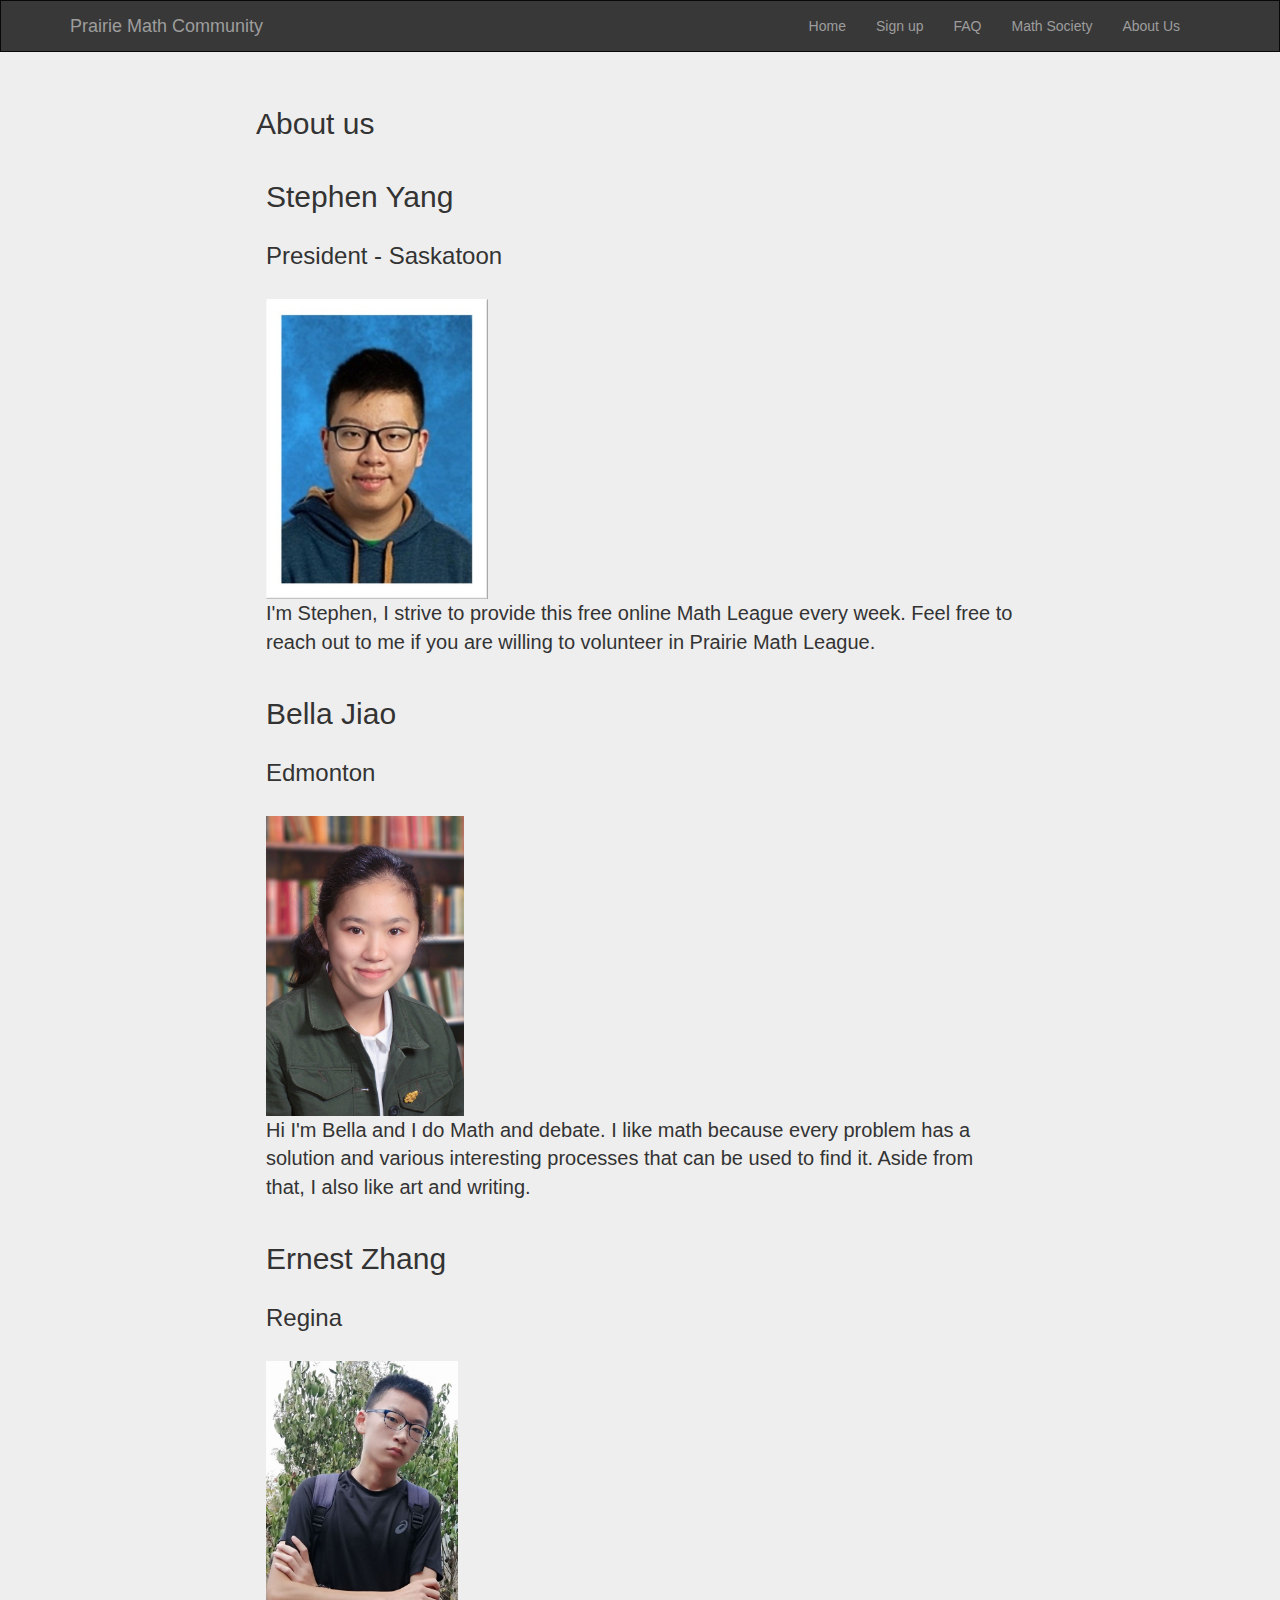
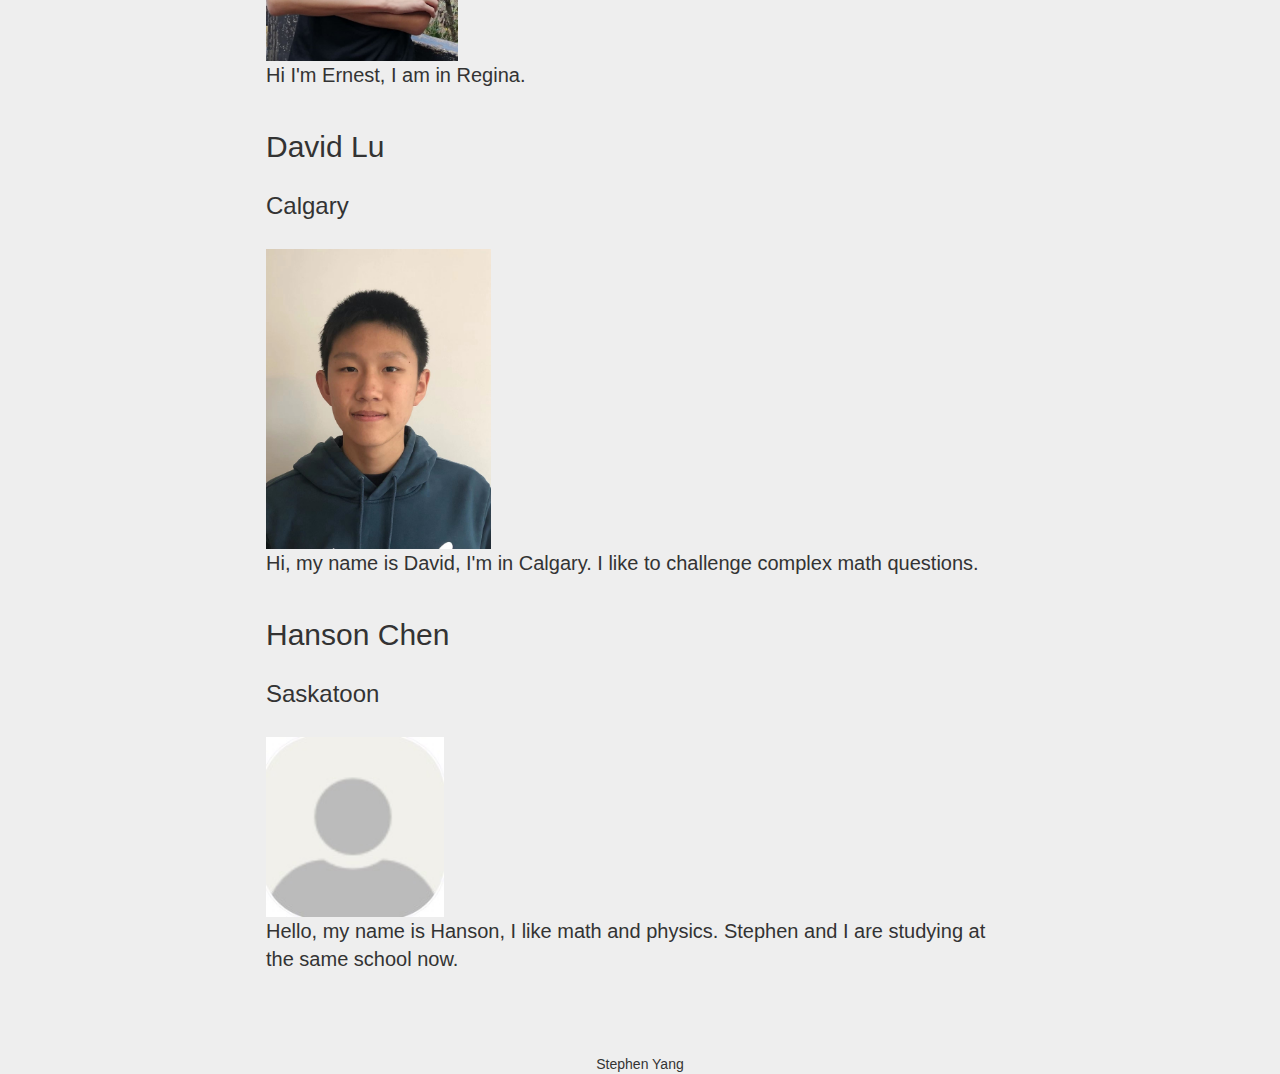
<file: about.html>
<!DOCTYPE html>
<html class="wf-roboto-n4-active wf-roboto-n9-active wf-opensans-n3-active wf-opensans-n4-active wf-opensans-n8-active wf-opensans-i8-active wf-opensans-i4-active wf-active">
<head>
    <meta http-equiv="Content-Type" content="text/html; charset=UTF-8">
    <meta http-equiv="X-UA-Compatible" content="IE=edge">
    <meta name="viewport" content="width=device-width, initial-scale=1.0">
    <meta name="description" content="">
    <meta name="author" content="">
    <link href="./css/bootstrap.min.css" rel="stylesheet">
    <script src="./js/jquery.js"></script>

<title>Prairie Math Community</title>
</head>
<body data-new-gr-c-s-check-loaded="14.1062.0" data-gr-ext-installed="">
    <nav class="navbar navbar-inverse">
      <div class="container">
        <div class="navbar-header">
          <button type="button" class="navbar-toggle collapsed" data-toggle="collapse" data-target="#navbar" aria-expanded="false" aria-controls="navbar">
            <span class="sr-only">Toggle navigation</span>
            <span class="icon-bar"></span>
            <span class="icon-bar"></span>
            <span class="icon-bar"></span>
          </button>
          <a class="navbar-brand" href="https://yang-math-league.github.io/">Prairie Math Community</a>
        </div>
        <div id="navbar" class="collapse navbar-collapse">
          <ul class="nav navbar-nav">
            <li><a href="./index.html">Home</a></li>
			<li><a href="https://bit.ly/2KpRAmX" target="_blank">Sign up</a></li>
			<li><a href="https://youtu.be/IM8BD3slEIY" target="_blank">FAQ</a></li>
			<li><a href="https://www.smts.ca/" target="_blank">Math Society</a></li>
			<li><a href="./about.html">About Us</a></li>
          </ul>
        </div>
      </div>
    </nav>

<div id="content">

<div class="section content-latest">
    <h2>About us</h2>

    <div class="vertical-space-medium"></div>
    <table>
        <tbody>
            <tr>
                <td><h2>Stephen Yang</h2><h3>President - Saskatoon</h3></td>
            </tr>
            <tr>
                <td><img src = "./pics/s.jpg" class="about-photo"></td>
            </tr>
            <tr>
                <td>I'm Stephen, I strive to provide this free online Math League every week. Feel free to reach out to me if you are willing to volunteer in Prairie Math League.</td>
            </tr>
            <tr><td><div class="vertical-space-medium"></div></td></tr>
            <tr>
                <td><h2>Bella Jiao</h2><h3>Edmonton</h3></td>
            </tr>
            <tr>
                <td><img src = "./pics/b.jpg" class="about-photo"></td>
            </tr>
            <tr>
                <td>Hi I'm Bella and I do Math and debate. I like math because every problem has a solution and various interesting processes that can be used to find it. Aside from that, I also like art and writing.</td>
            </tr>
            <tr><td><div class="vertical-space-medium"></div></td></tr>
            <tr>
                <td><h2>Ernest Zhang</h2><h3>Regina</h3></td>
            </tr>
            <tr>
                <td><img src = "./pics/e2.jpg" class="about-photo"></td>
            </tr>
            <tr>
                <td>Hi I'm Ernest, I am in Regina.</td>
            </tr>
            <tr><td><div class="vertical-space-medium"></div></td></tr>
            <tr>
                <td><h2>David Lu</h2><h3>Calgary</h3></td>
            </tr>
            <tr>
                <td><img src = "./pics/d.jpg" class="about-photo"></td>
            </tr>
            <tr>
                <td>Hi, my name is David, I'm in Calgary. I like to challenge complex math questions.</td>
            </tr>
            <tr><td><div class="vertical-space-medium"></div></td></tr>
            <tr>
                <td><h2>Hanson Chen</h2><h3>Saskatoon</h3></td>
            </tr>
            <tr>
                <td><img src = "./pics/n.jpg" class="about-no-photo"></td>
            </tr>
            <tr>
                <td>Hello, my name is Hanson, I like math and physics. Stephen and I are studying at the same school now.</td>
            </tr>
        </tbody>
    </table>

</div>

<div class="footer">
    Stephen Yang
</div>

<script src="./js/bootstrap.min.js"></script>
<link href="./css/cardStyle.css" rel="stylesheet">
<link href="./css/style.css" rel="stylesheet">

</body></html>
</file>
<file: css/cardStyle.css>
/* ============================================================================================================ */
/* ---------------------------------------------Calendar Cards------------------------------------------------- */
/* ============================================================================================================ */

#EventCards {
  align-content: center;
  min-height: 375px;
  overflow-y: hidden;
  display: flex;
  margin: auto;
  overflow: hidden;
}

.eventWrapper {
  width: 100%;
  overflow: hidden;
  overflow-x: auto;
  overflow-y: hidden;
  margin-left: auto;
  margin-right: auto;
}

.card {
  background-color: #383838;
  color: #eee;
  overflow: hidden;
  display: inline;
  max-width: 300px;
  max-height: 300px;
  min-width: 300px;
  min-height: 300px;
  position: relative;
  margin-left: auto;
  margin-right: auto;
  border-radius: 10px;
  font-family: "Opens Sans", "Roboto", Helvetica, Arial, sans-serif;
  transition: box-shadow 300ms ease-in;
  box-shadow: 10px 10px 8px 0 rgba(0, 0, 0, 0.2);
}
.card:hover {
  box-shadow: 20px 20px 16px 0 rgba(0, 0, 0, 0.2);
}
.addEvent-btn{
  color: white;
  float: right;
}
.text--container {
  padding: 20px;
  padding-top: 10px;
}
.text--title {
  font-size: 1.15em;
  margin-bottom: 0.75em;
  font-weight: bold;
  text-transform: uppercase;
  letter-spacing: 2px;
}
.text--title:after {
  content: "";
  display: block;
  width: 100%;
  height: 1px;
  background-color: #9d9d9d;
  margin: 20px 0;
}
.text--description {
  line-height: 1.5em;
}
.map_canvas {
  top: 100%;
  max-width: 500px;
  height: auto;
  max-height: 100%;
  position: absolute;
  background-color: #fff;
  box-shadow: 0px -1px 10px 0px rgba(0, 0, 0, 0.2);
  transition: all 450ms cubic-bezier(0.6, 0.06, 0.34, 0.61);
  height: 100%;
  width: 100%;
}

.map_canvas.map-init {
  top:80%;
}

.map_canvas.map-init.is-clicked {
  top: 0%;
}

.map_canvas.map-init:hover {
  top: 0%;
}
</file>
<file: css/style.css>
html {
	min-width: 400px;
}

body {
	background-color: #eee;
	font-family: "Opens Sans", "Roboto", Helvetica, Arial, sans-serif;
}
.starter-template {
	padding: 20px 15px;
	text-align: center;
}

.navbar {
	background-color: #383838;
	border-radius: 0px;
}
.navbar-nav {
	float: right;
}
.h1, .h2, .h3, h1, h2, h3 {
    margin-top: 0px;
    margin-bottom: 30px;
}

#content {
	min-height: 500px;
}

hr {
	background-color: #383838;
	border-color: #383838;
}

.title {
	text-align: center;
}
#years {
	margin-left: auto;
	margin-right: auto;
}
#years li {
	display:inline-block;
	margin-right: 10px;
}


.section {
	display: block;
	width: 100%;
	margin-left: auto;
	margin-right: auto;
	padding: 35px 20% 20px 20%;
/*	border-top: 1px solid #aaa;*/
	min-height: 500px;
}

@media(max-width:767px){
	.section {
		padding-left: 20px;
		padding-right: 20px;
	}
	.row {
		margin-left: -30px;
	}

	.navbar-nav {
		float: none;
		text-align: center;
	}

	.col-md-12{
		padding-left: 15px;
		padding-right: 15px;
	}

	.introText {
		padding: 1em;
	}
	#sponsor{
		display: block;
		margin-left: auto;
		margin-right: auto;
		width: 90%;
	}

}

.row {
	margin-left: 0px;
}
.section:nth-child(even) {
	background-color: #383838;
	color: white;
}
.section:nth-child(even) a{
	color: #4996d8;
}
.section:nth-child(even) a:hover{
	color: #3778af;
}


.content-unit {
	margin-bottom: 10px;
}
.content-unit td {
	padding-left:10px;
	padding-right:10px;
}
.content-unit caption {
	font-size: 18px;
}
.content-unit tr td:first-child {
	vertical-align: top;
}

.content-latest {
	margin-bottom: 10px;
	font-size: 20px;
}
.content-latest td {
	padding-left:10px;
	padding-right:10px;
}
.content-latest caption {
	font-size: 18px;
}
.content-latest tr td:first-child {
	vertical-align: top;
}


.links {
	margin-bottom: 10px;
}
.links td {
	padding-left:10px;
	padding-right:10px;
}
.links caption {
	font-size: 18px;
}
.links tr td:first-child {
	vertical-align: top;
}

.picture {
	height:300px;
	margin:25px;
	margin-top:1em;
	float:left;
}

.sponsor {
	margin-top: 3em;
}

.sidebar {
	padding:0px 20px;
	border: 1px solid black;
	min-height: 300px;
}

.footer {
	text-align: center;
/*	background-color: #383838;*/
/*	color: white;*/
	min-height: 50px;
	padding-top: 50px;
}


.vertical-space-tiny {
	margin-top: 0.25em;
}

.vertical-space-smaller {
	margin-top: 0.5em;
}

.vertical-space-small {
	margin-top: 1em;
}

.vertical-space-medium {
	margin-top: 2em;
}

.vertical-space-large {
	margin-top: 3em;
}

.vertical-space-extra-large {
	margin-top: 4em;
}

.about-photo {
	height: 300px;
}

.about-no-photo {
	height: 180px;
}
</file>
